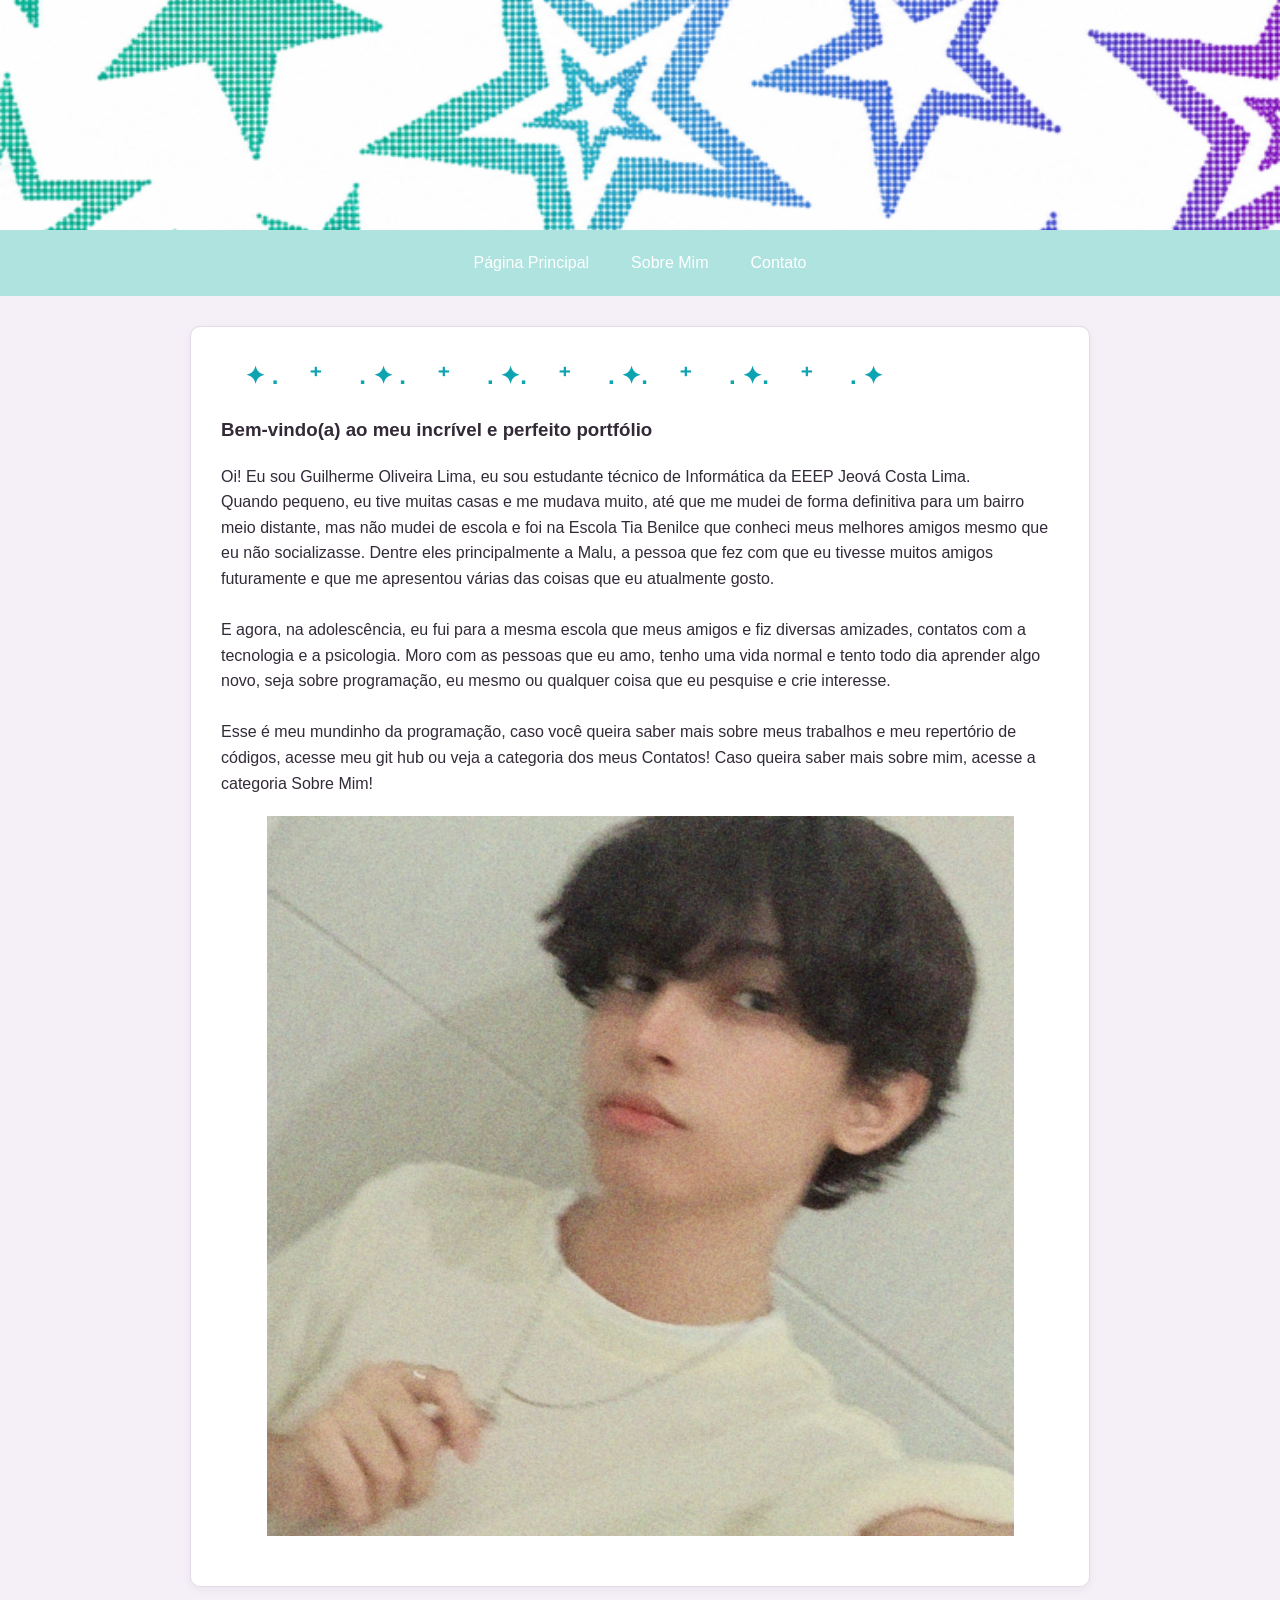
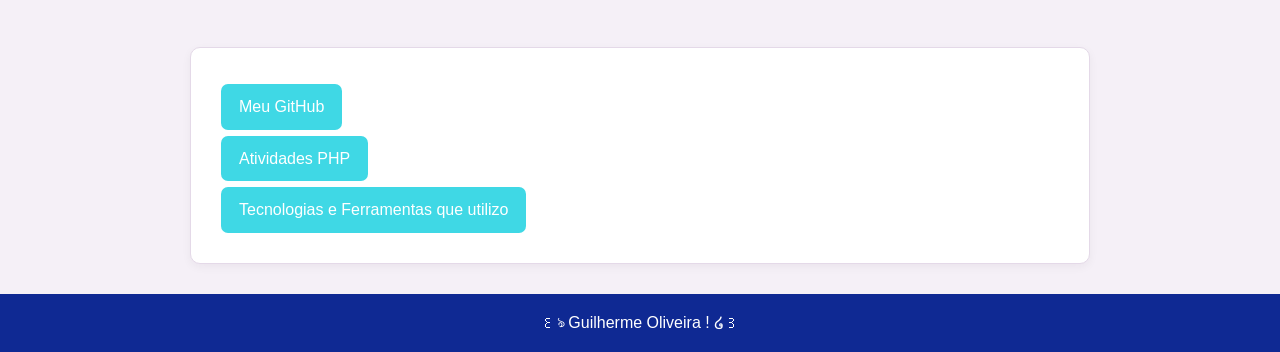
<file: index.html>
<!DOCTYPE html>
<html lang="pt-br">

<head>
    <meta charset="UTF-8">
    <meta name="viewport" content="width=device-width, initial-scale=1.0">
    <link rel="stylesheet" href="style.css">

    <title>Início</title>
</head>

<body>

    <header>
      <div class= "banner">
        <img src="imgs/banner.png" alt="Banner do site"></div>

    </header>

    <nav>
        <a href="index.html">Página Principal</a>
        <a href="sobre.html">Sobre Mim</a>
        <a href="contato.html">Contato</a>
    </nav>

    <main>

        <h2>　✦ . 　⁺ 　 . ✦ . 　⁺ 　 . ✦. 　⁺ 　 . ✦. 　⁺ 　 . ✦. 　⁺ 　 . ✦</h2>

        <h3>Bem-vindo(a) ao meu incrível e perfeito portfólio</h3>
      
        <p>
            Oi! Eu sou Guilherme Oliveira Lima, eu sou estudante técnico de Informática da EEEP Jeová Costa Lima. 
<br>
            Quando pequeno, eu tive muitas casas e me mudava muito, até que me mudei de forma definitiva para um bairro meio distante, mas não mudei de escola e foi na Escola Tia Benilce que conheci meus melhores amigos mesmo que eu não socializasse. Dentre eles principalmente a Malu, a pessoa que fez com que eu tivesse muitos amigos futuramente e que me apresentou várias das coisas que eu atualmente gosto. 
            <br><br>
            E agora, na adolescência, eu fui para a mesma escola que meus amigos e fiz diversas amizades, contatos com a tecnologia e a psicologia. Moro com as pessoas que eu amo, tenho uma vida normal e tento todo dia aprender algo novo, seja sobre programação, eu mesmo ou qualquer coisa que eu pesquise e crie interesse.
            <br><br>
         Esse é meu mundinho da programação, caso você queira saber mais sobre meus trabalhos e meu repertório de códigos, acesse meu git hub ou veja a categoria dos meus Contatos! Caso queira saber mais sobre mim, acesse a categoria Sobre Mim!      ㅤㅤ ㅤㅤㅤㅤㅤㅤ                       
                                                <br>
        </p>
        <img src="imgs/guilherme.jpg" alt="Guilherme Oliveira">
    </main>

    <main>
        <div class="gitios">
            <a class="botao" href="https://github.com/skyvress">Meu GitHub</a>
        </div>
              <div class="PHP">
        <a class="botao" href ="https://github.com/skyvress/QUEST-ES-DE-PHP-.git">Atividades PHP</a>
      </div>
      <div class="TecFerr">
        <a class="botao" href= "TecFerr.html"> Tecnologias e Ferramentas que utilizo</a>
      </div>
    </main>
    <footer>
        <p> ꒰ঌ Guilherme Oliveira ! ໒꒱ </p>
    </footer>

</body>

</html>
</file>
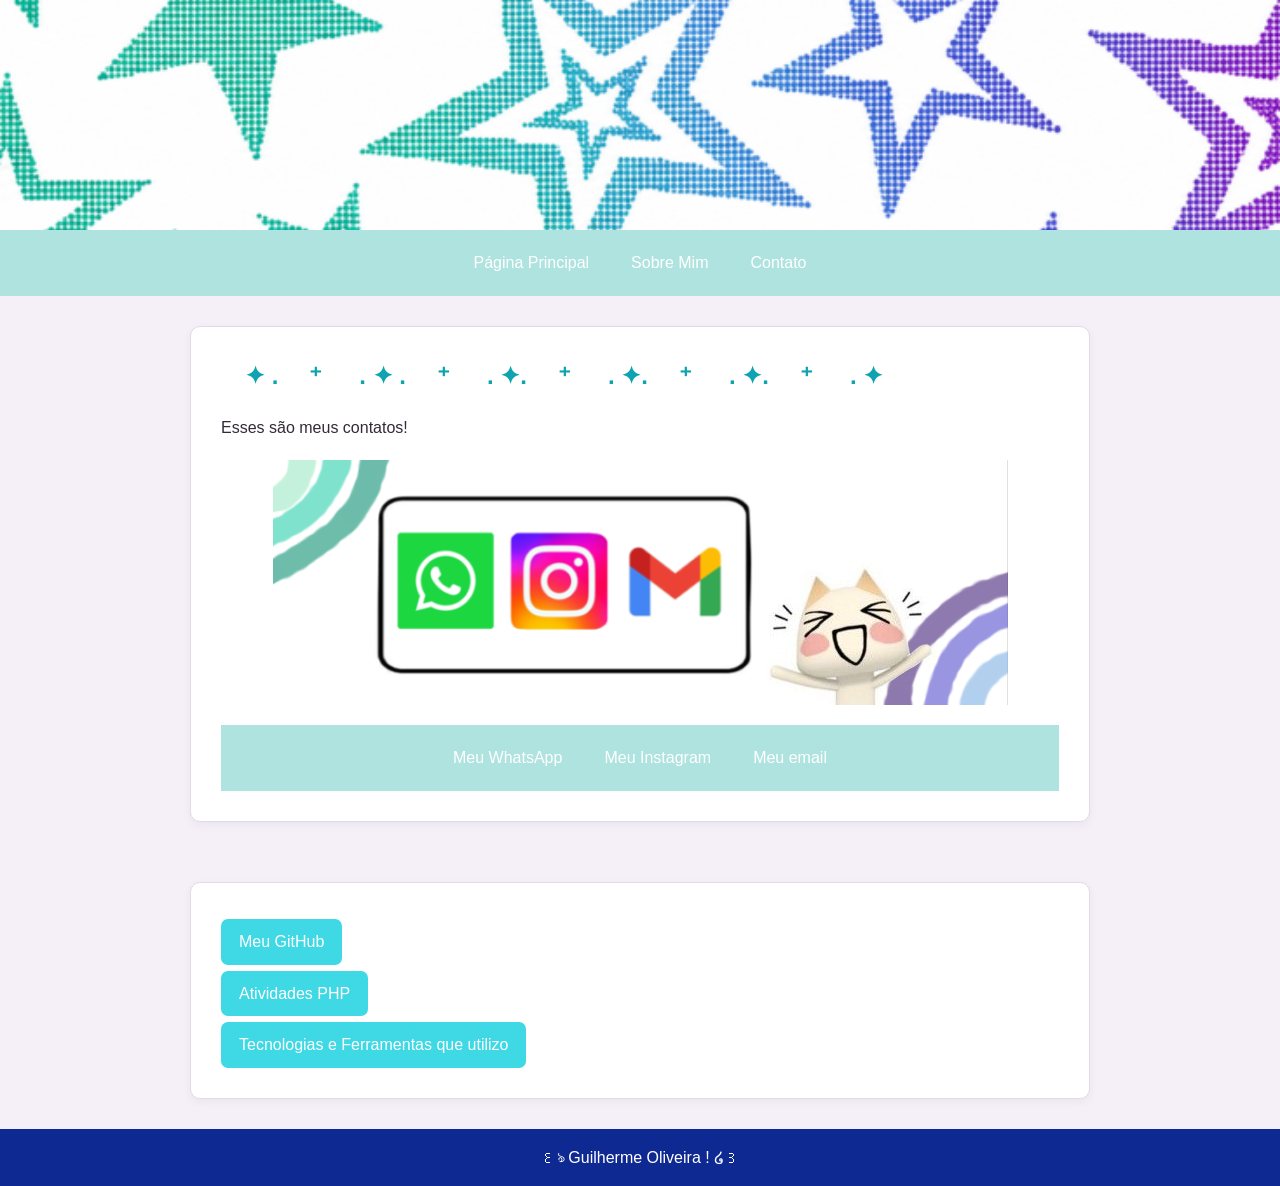
<file: contato.html>
<!DOCTYPE html>
<html lang="pt-br">

<head>
    <meta charset="UTF-8">
    <meta name="viewport" content="width=device-width, initial-scale=1.0">
    <link rel="stylesheet" href="style.css">
    <title> Contato!</title>

      
  </head>
  
<body>
  
   <header>
     
     <div class= "banner">
        <img src="imgs/banner.png" alt="Banner do site"></div>
     
  </header>
  
    <nav>
        <a href="index.html">Página Principal</a>
        <a href="sobre.html">Sobre Mim</a>
        <a href="contato.html">Contato</a>
    </nav>

    <main>

        <h2>　✦ . 　⁺ 　 . ✦ . 　⁺ 　 . ✦. 　⁺ 　 . ✦. 　⁺ 　 . ✦. 　⁺ 　 . ✦</h2>

        <p>
            Esses são meus contatos! 
        </p>
        <img src="imgs/contatos.png"alt= Imagem com cada uma das formas que você pode me contatar>
      <nav>
      <a href= "https://wa.me/qr/JDCE7P4X6FGBD1"> Meu WhatsApp </a>
      <a href= "https://www.instagram.com/gui__.l?stkn=MWF1OHZ1bHhuZXI2eA==">Meu Instagram</a>
      <a href= "@guilherme.lima262@aluno.ce.gov.br"> Meu email </a>
      </nav>
      
    </main>
    
    <main>
        <div class="gitios">
            <a class="botao" href="https://github.com/skyvress">Meu GitHub</a>
        </div>
              <div class="PHP">
        <a class="botao" href ="https://github.com/skyvress/LISTA-PHP-.git">Atividades PHP</a>
      </div>
      <div class="TecFerr">
        <a class="botao" href= "TecFerr.html"> Tecnologias e Ferramentas que utilizo</a>
      </div>
    </main>
    <footer>
        <p> ꒰ঌ Guilherme Oliveira ! ໒꒱ </p>
    </footer>

</body>

</html>
</file>
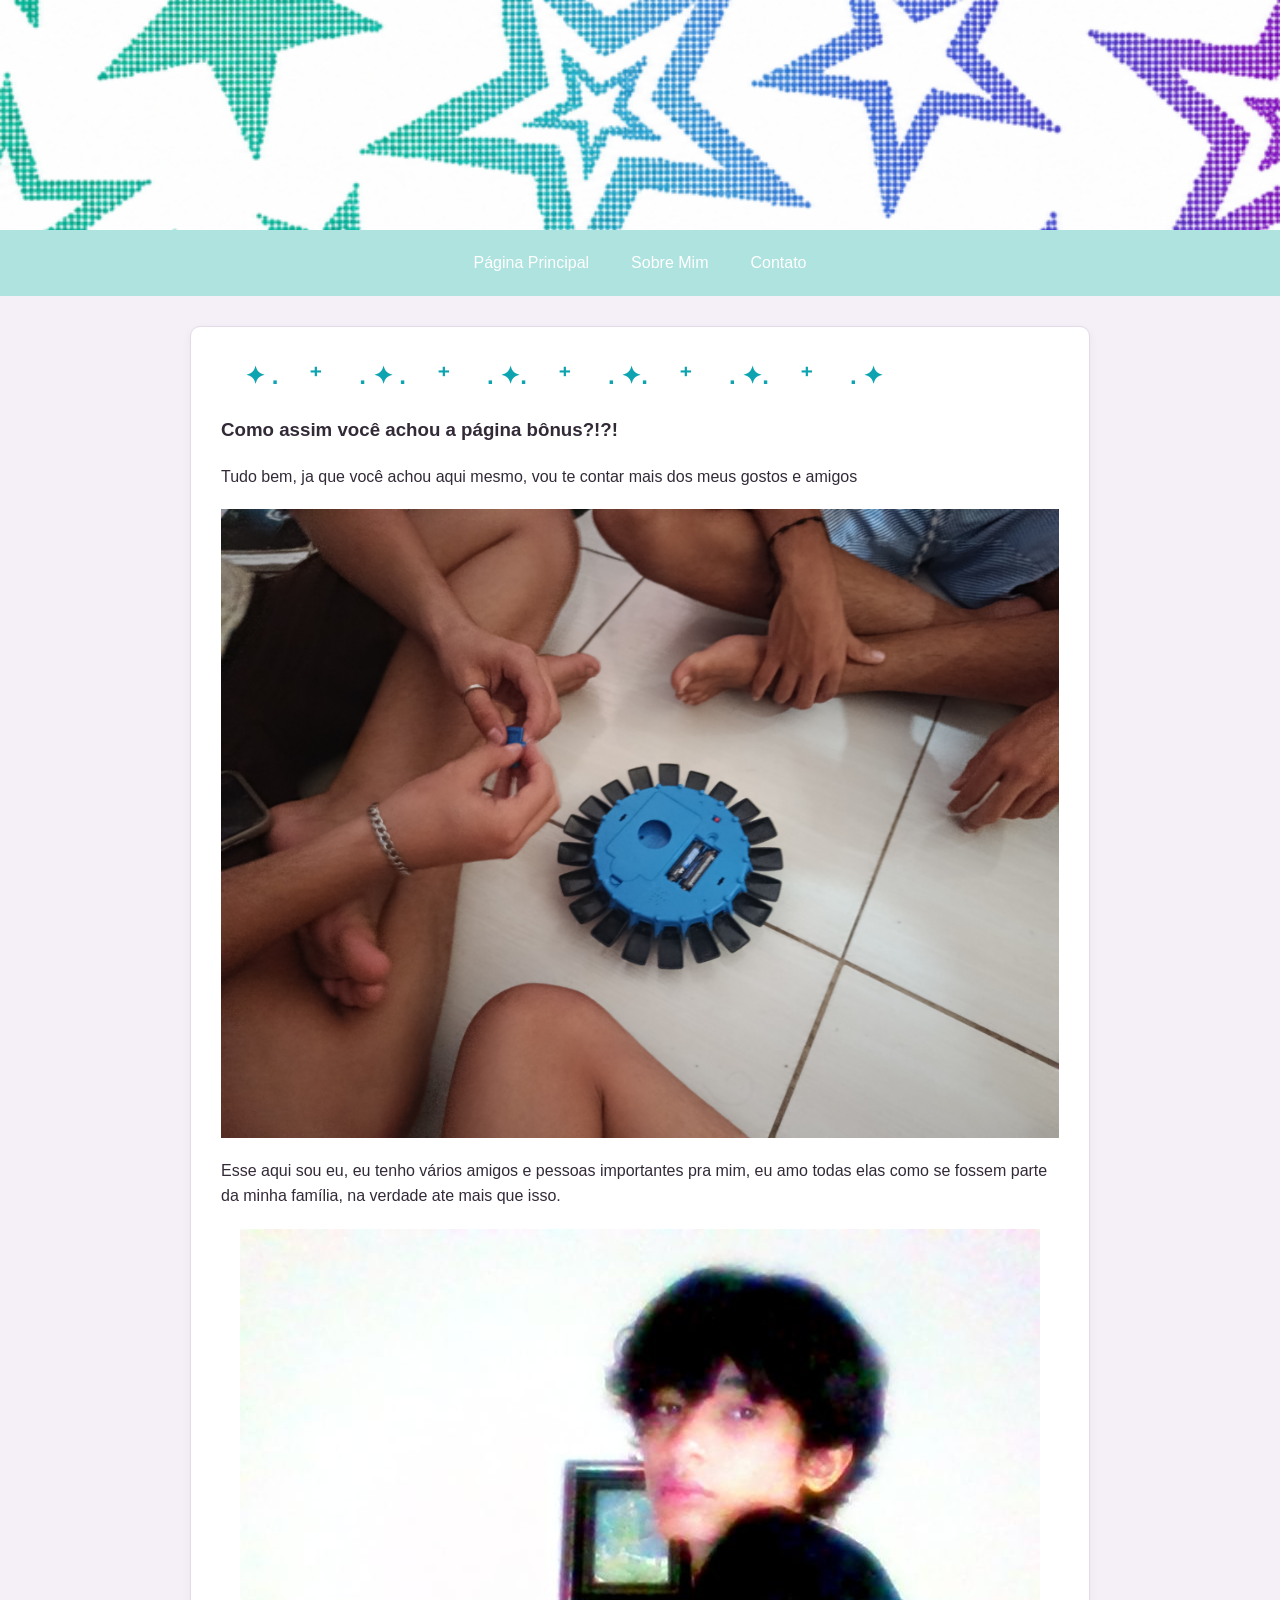
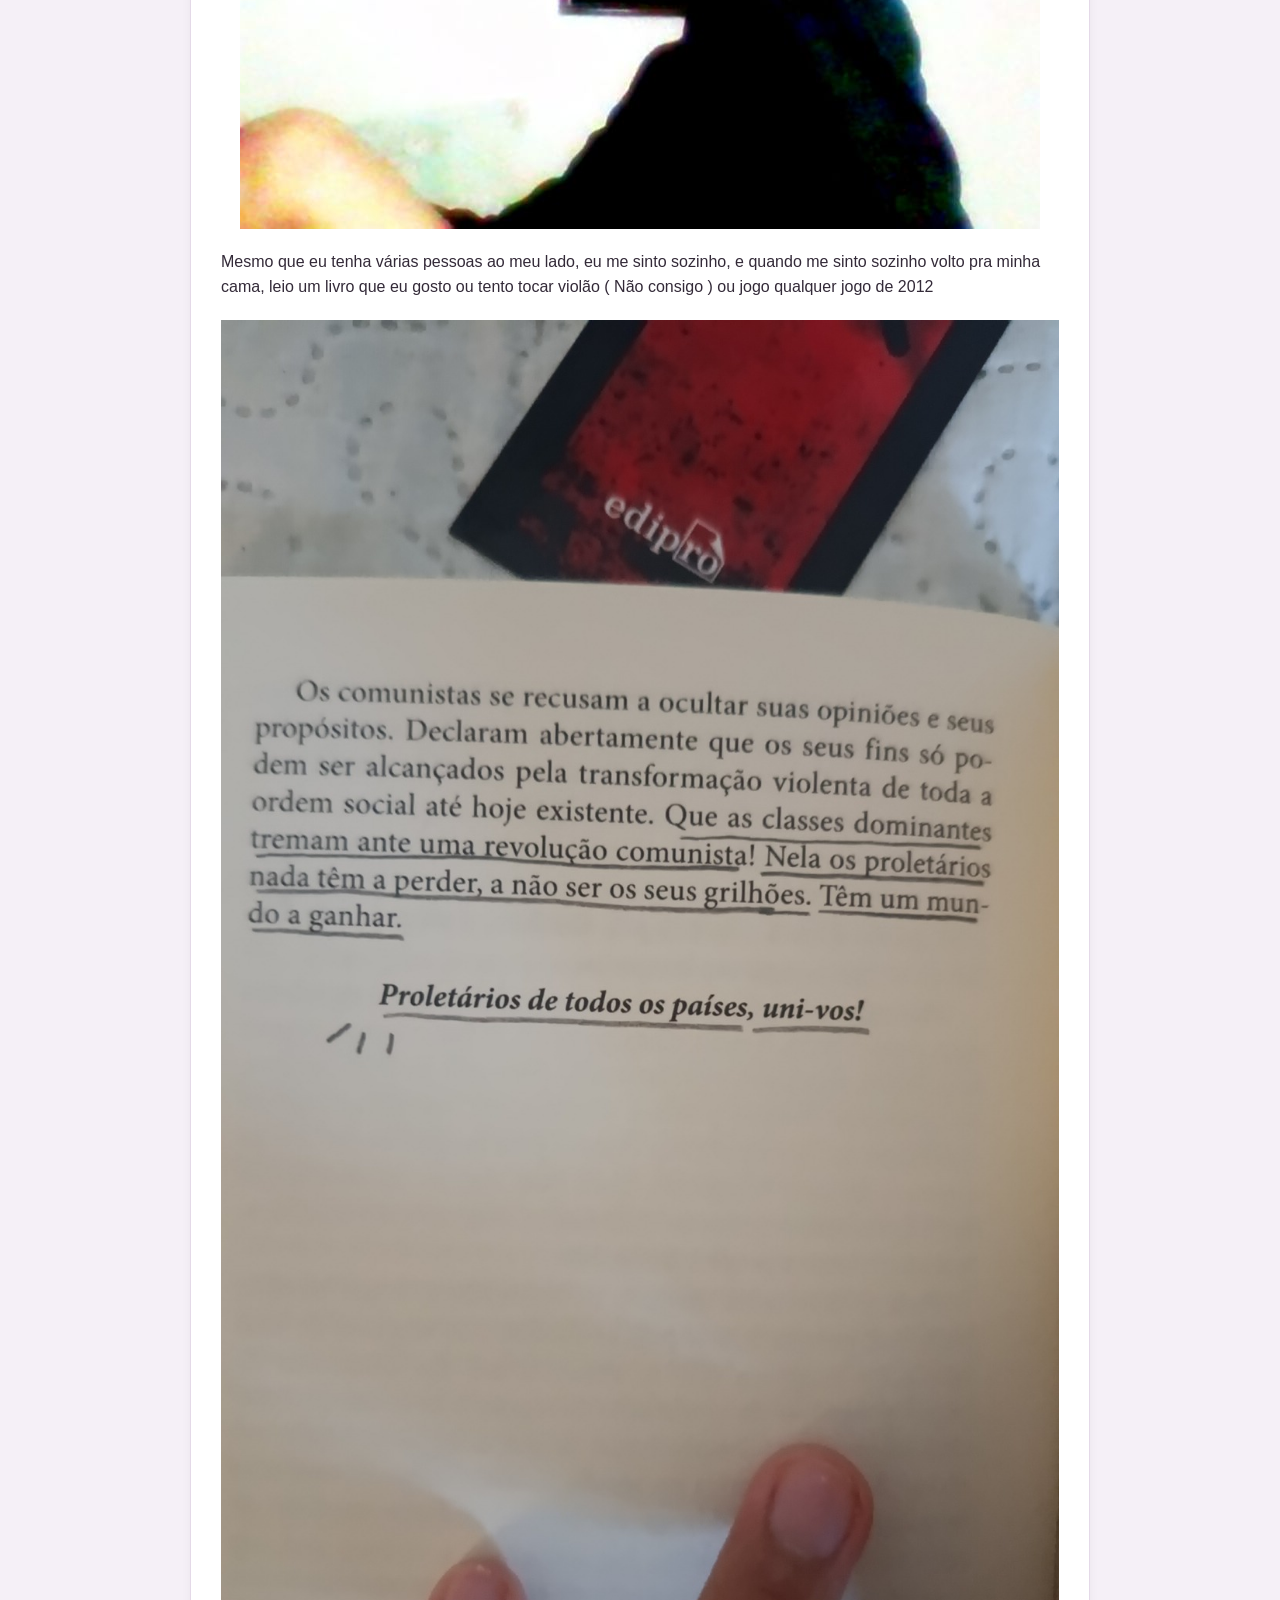
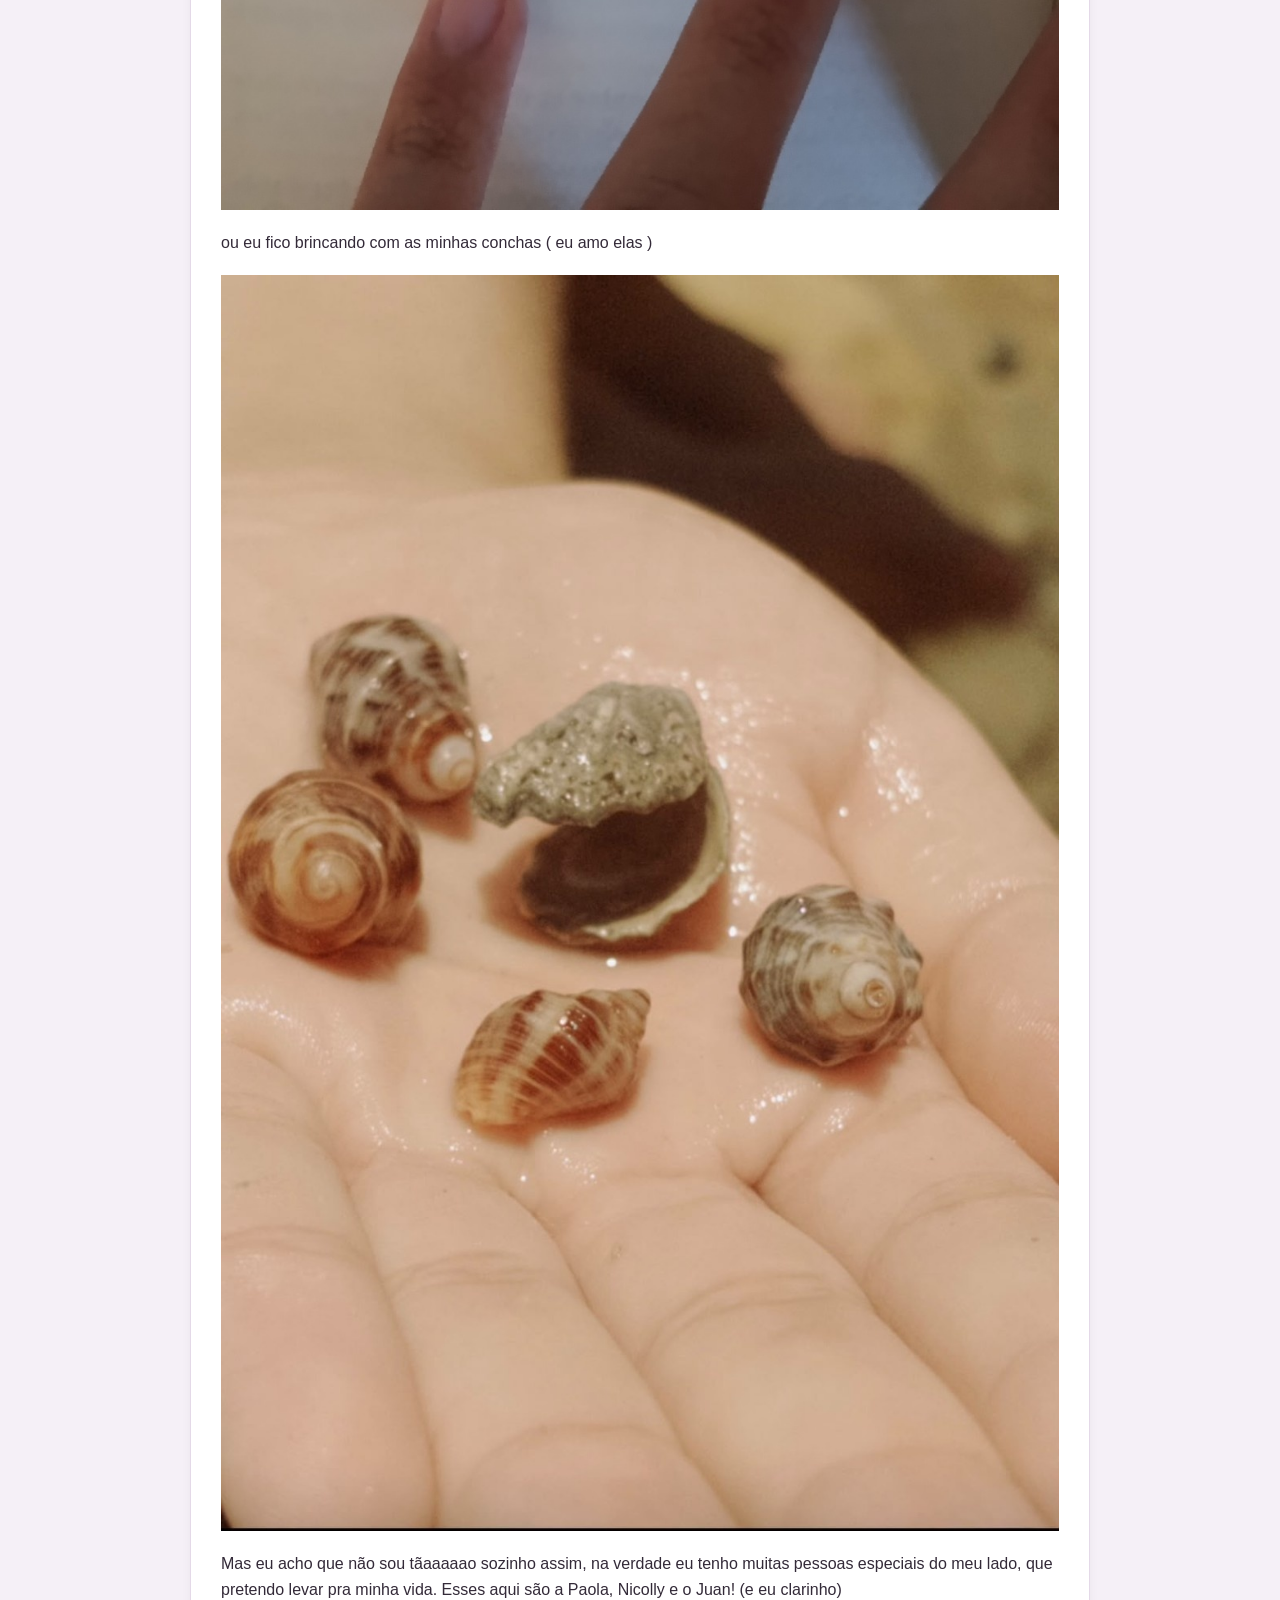
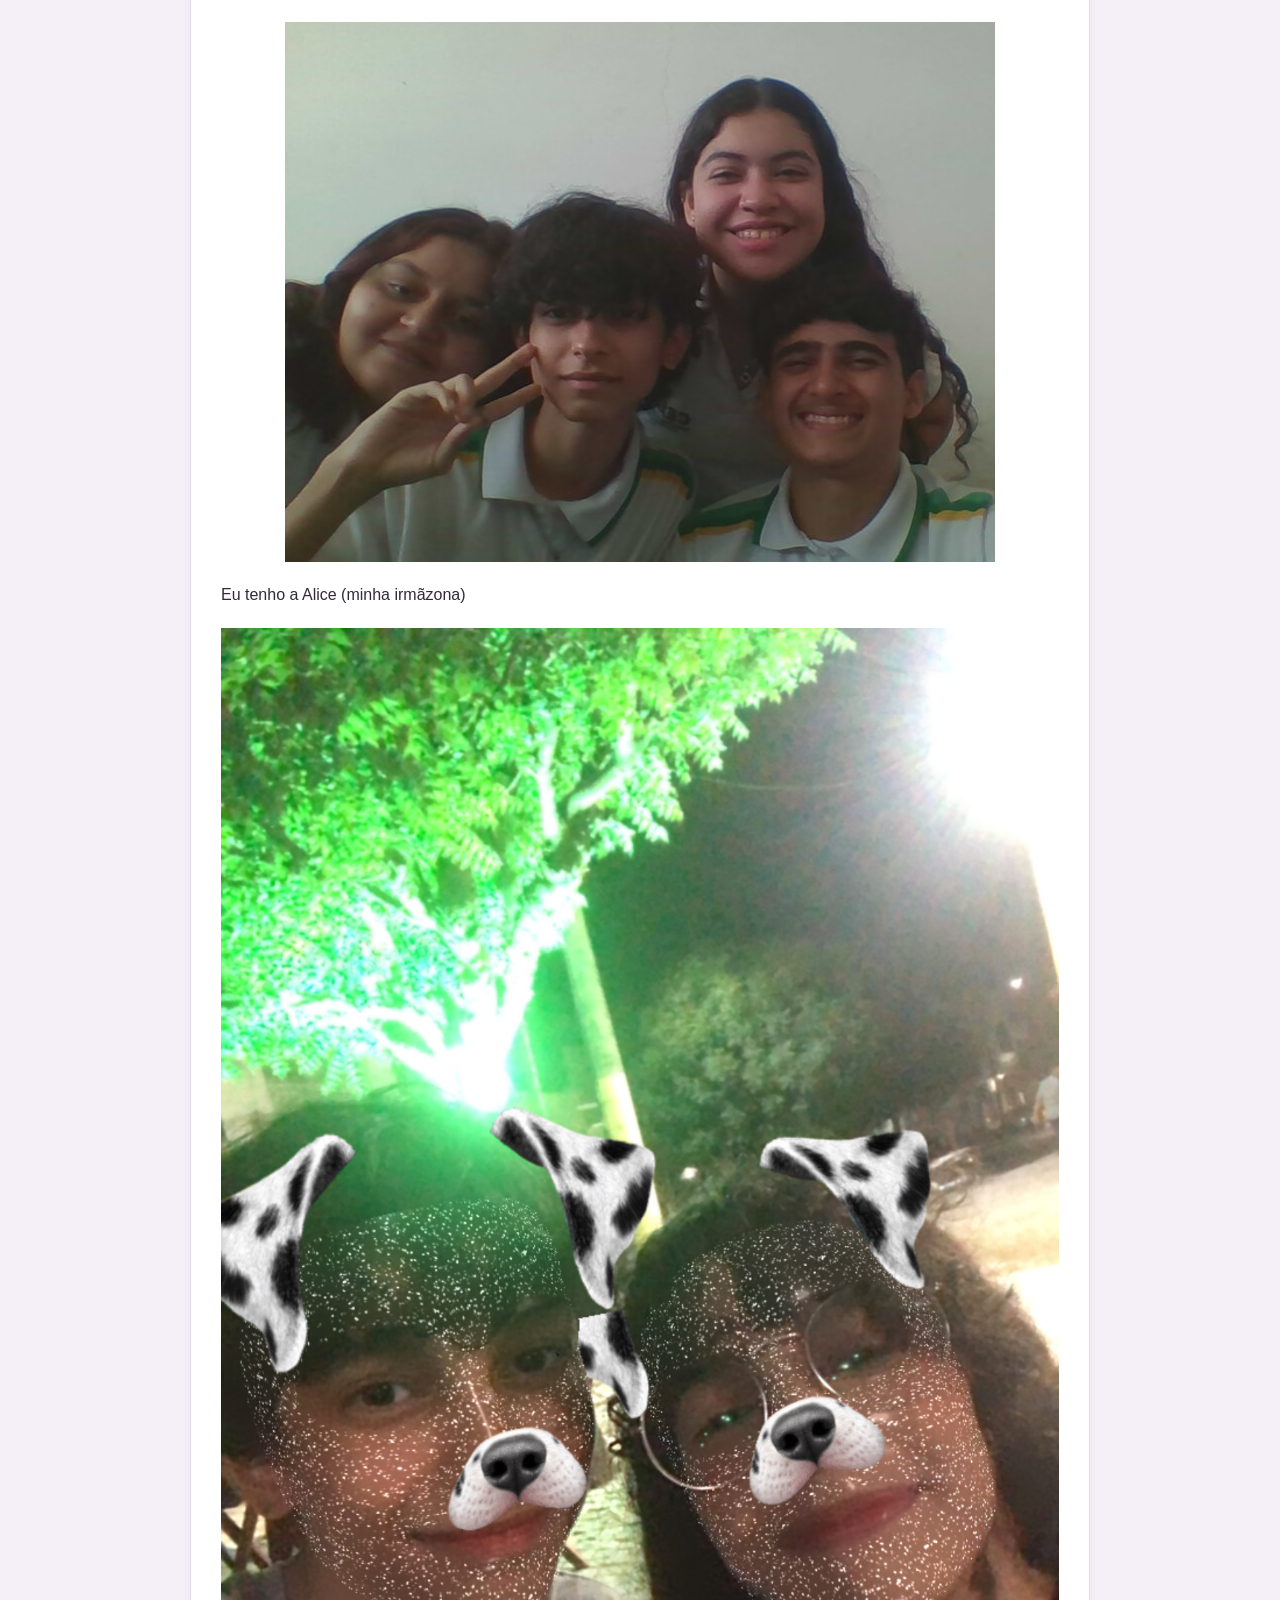
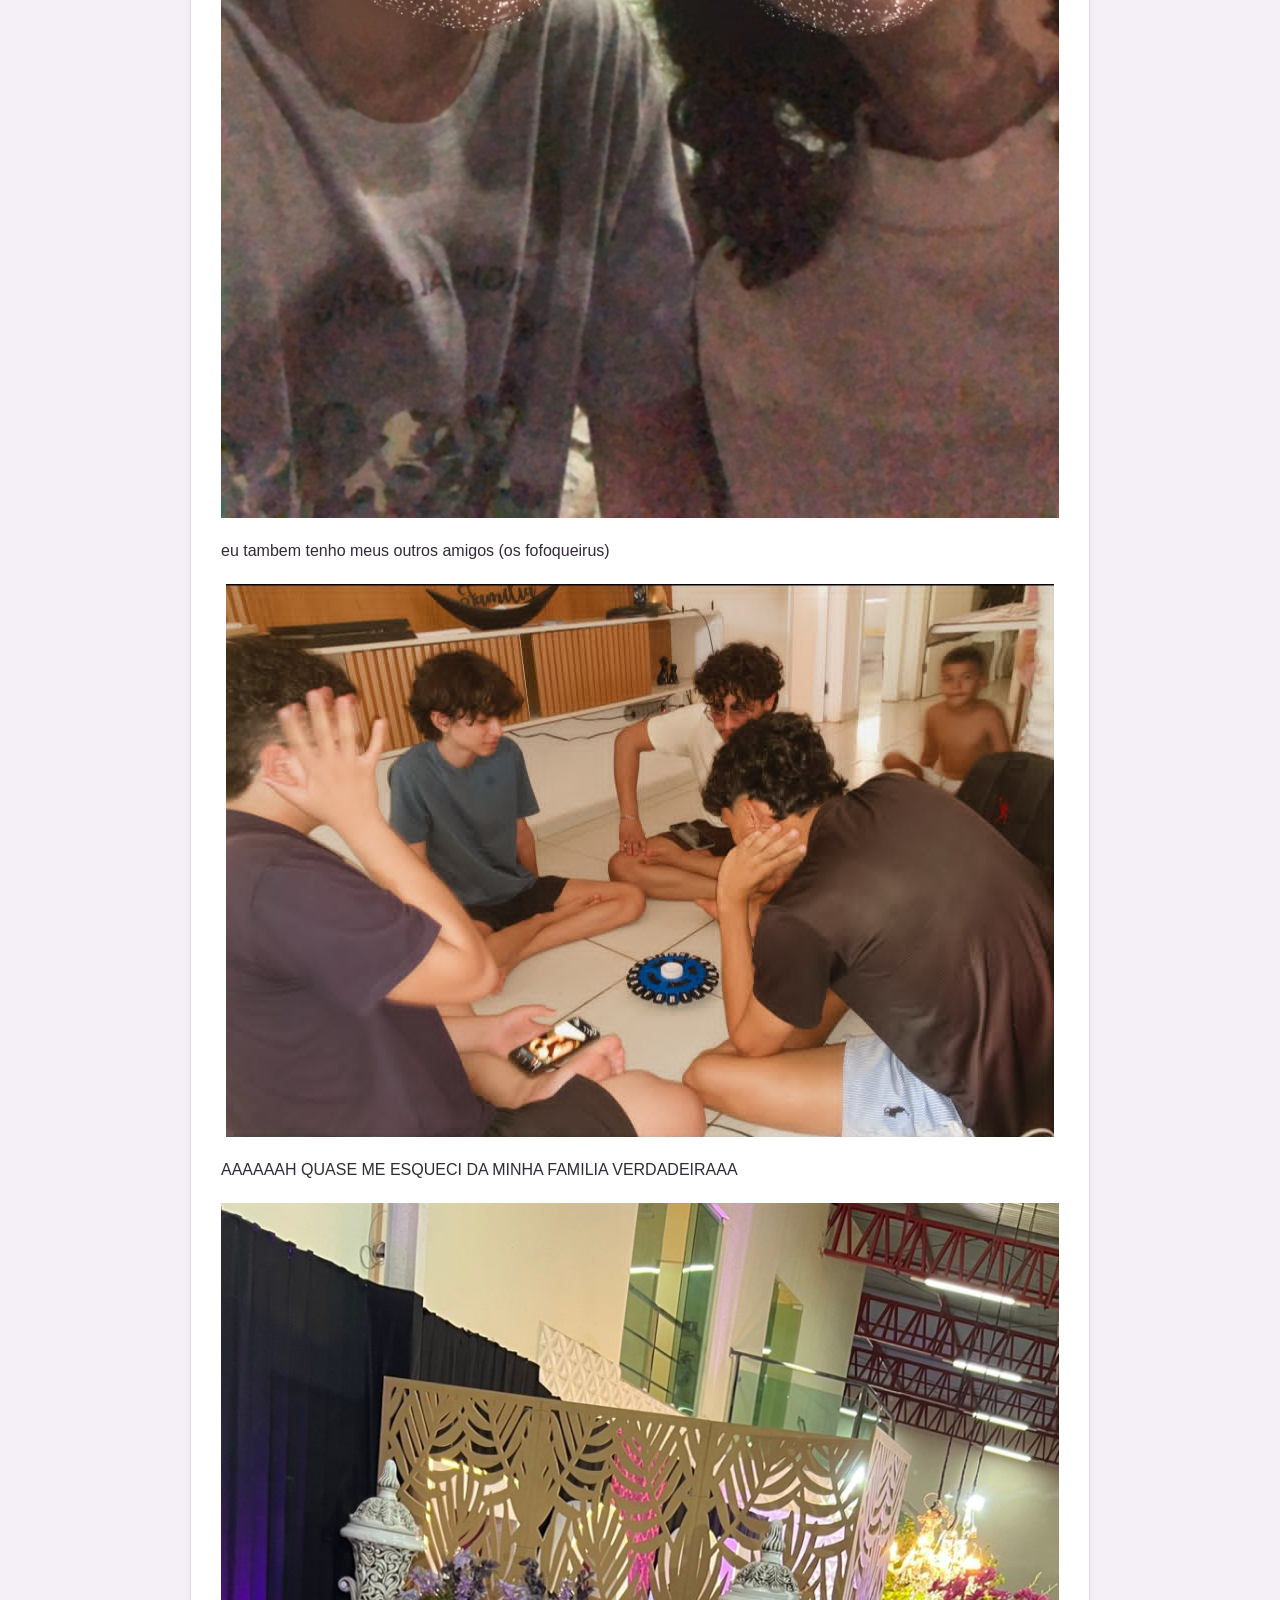
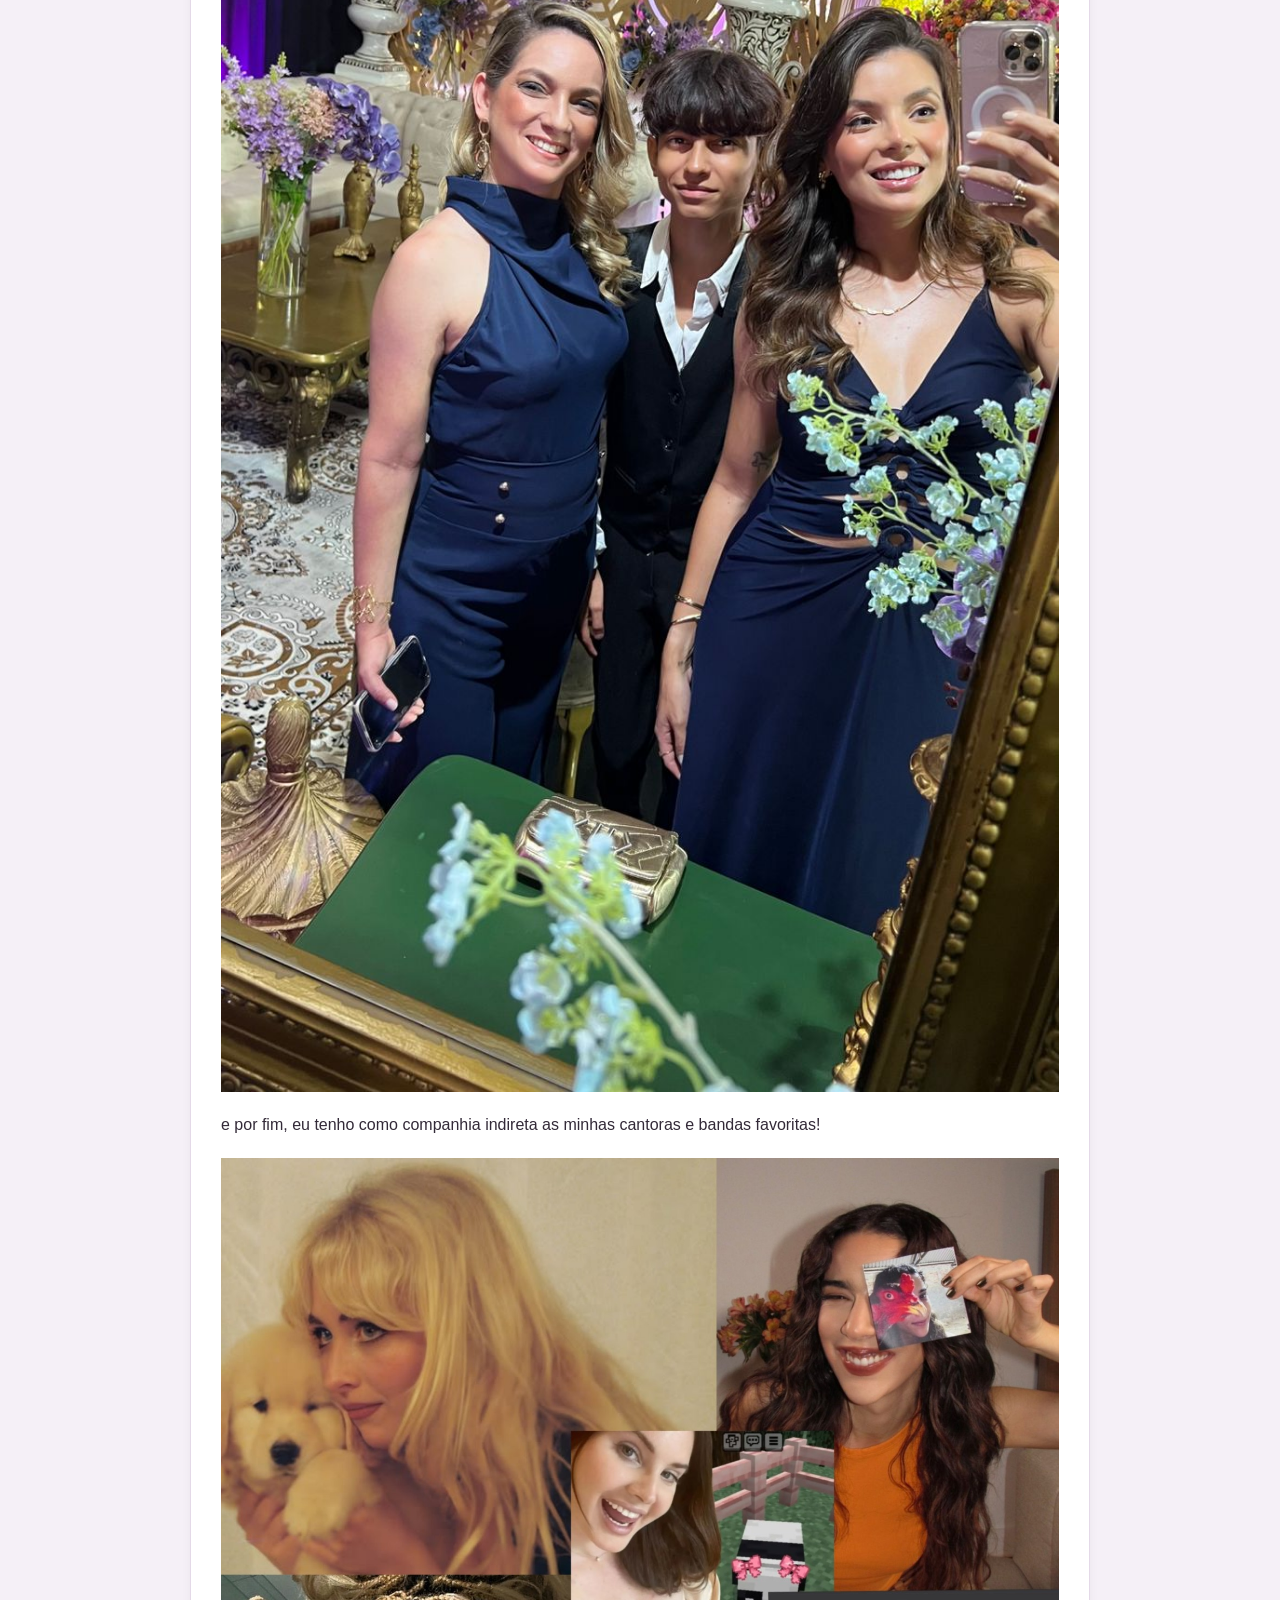
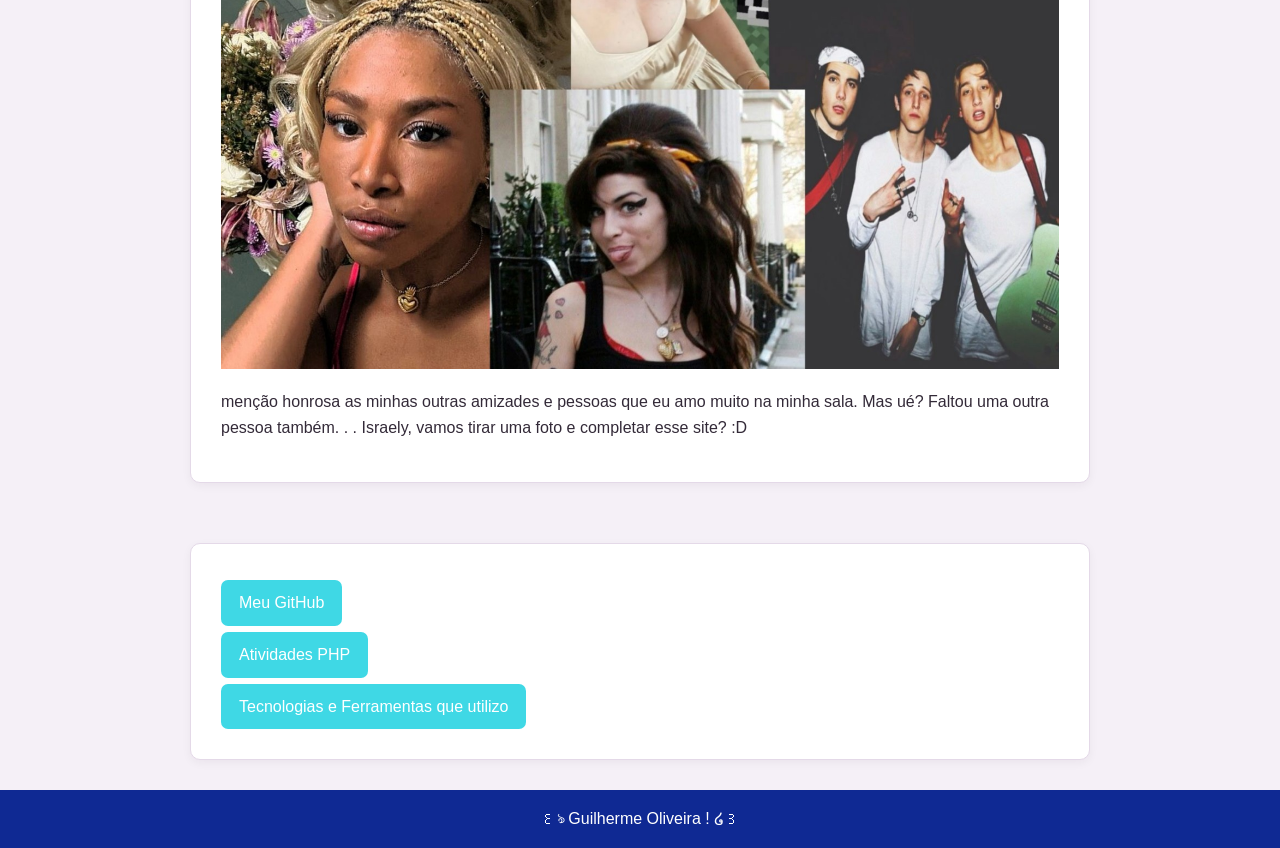
<file: gostos.html>
<!DOCTYPE html>
<html lang="pt-br">

<head>
    <meta charset="UTF-8">
    <meta name="viewport" content="width=device-width, initial-scale=1.0">
    <link rel="stylesheet" href="style.css">

    <title>Página bônus?!?!</title>
</head>

  <body>
    
    <header>
  <div class= "banner">
  <img src="imgs/banner.png" alt="Banner do site"></div>

    </header> 
    <nav>
        <a href="index.html">Página Principal</a>
        <a href="sobre.html">Sobre Mim</a>
        <a href="contato.html">Contato</a>
    </nav>
<main>
  <h2>　✦ . 　⁺ 　 . ✦ . 　⁺ 　 . ✦. 　⁺ 　 . ✦. 　⁺ 　 . ✦. 　⁺ 　 . ✦</h2>
<h3> Como assim você achou a página bônus?!?!</h3>
    <p> Tudo bem, ja que você achou aqui mesmo, vou te contar mais dos meus gostos e amigos </p>
<img src="imgs/fr1.jpg" alt="jogando jogos com amigos"
  <p>
Esse aqui sou eu, eu tenho vários amigos e pessoas importantes pra mim, eu amo todas elas como se fossem parte da minha família, na verdade ate mais que isso. 
<img src="imgs/oi23.jpg" alt="Guilherme, criador do site, em uma foto tirada às exatas 3:33 da madrugada ">

Mesmo que eu tenha várias pessoas ao meu lado, eu me sinto sozinho, e quando me sinto sozinho volto pra minha cama, leio um livro que eu gosto ou tento tocar violão ( Não consigo )
ou jogo qualquer jogo de 2012
<img src="imgs/marx.jpeg" alt="Página que eu lia do Manifesto do Partido Comunista , Karl Marx e Friederich Engels. Eu gosto dessa parte, me faz refletir">

ou eu fico brincando com as minhas conchas ( eu amo elas ) 
<img src="imgs/conchas.jpeg" alt="conchas que um amigo me deu quando foi a praia">
    
Mas eu acho que não sou tãaaaaao sozinho assim, na verdade eu tenho muitas pessoas especiais do meu lado, que pretendo levar pra minha vida. Esses aqui são a Paola, Nicolly e o Juan! (e eu clarinho)
<img src="imgs/slender.jpg" alt="Foto com meus amigos tirada pelo meu notebook enquanto faziamos um trabalho bombastico ">
    
Eu tenho a Alice (minha irmãzona)
<img src="imgs/hermanos.jpg" alt="Foto minha e da alice no meu aniversário">
    
eu tambem tenho meus outros amigos (os fofoqueirus)
<img src="imgs/osfofoqueirus.jpg" alt="Eu e meus amigos tumblrs jogando o mesmo jogo da primeira imagem">
    
AAAAAAH QUASE ME ESQUECI DA MINHA FAMILIA VERDADEIRAAA
<img src="imgs/maes.jpg" alt="Foto com minha mãe e minha tia na minha formatura">
    
e por fim, eu tenho como companhia indireta as minhas cantoras e bandas favoritas! 
<img src="imgs/besties.jpeg" alt= "Colagem com sabrina carpenter, lana del rey, ebony, amy whinehouse, chase atlantics e marina sena">
    
menção honrosa as minhas outras amizades e pessoas que eu amo muito na minha sala. Mas ué? Faltou uma outra pessoa também. . . Israely, vamos tirar uma foto e completar esse site? :D
  </p>
</main>
  
  </body>

    <main>
        <div class="gitios">
            <a class="botao" href="https://github.com/skyvress">Meu GitHub</a>
        </div>
              <div class="PHP">
        <a class="botao" href ="https://github.com/skyvress/QUEST-ES-DE-PHP-.git">Atividades PHP</a>
      </div>
      <div class="TecFerr">
        <a class="botao" href= "TecFerr.html"> Tecnologias e Ferramentas que utilizo</a>
      </div>
    </main>
    <footer>
        <p> ꒰ঌ Guilherme Oliveira ! ໒꒱ </p>
    </footer>

</body>

</html>
</file>
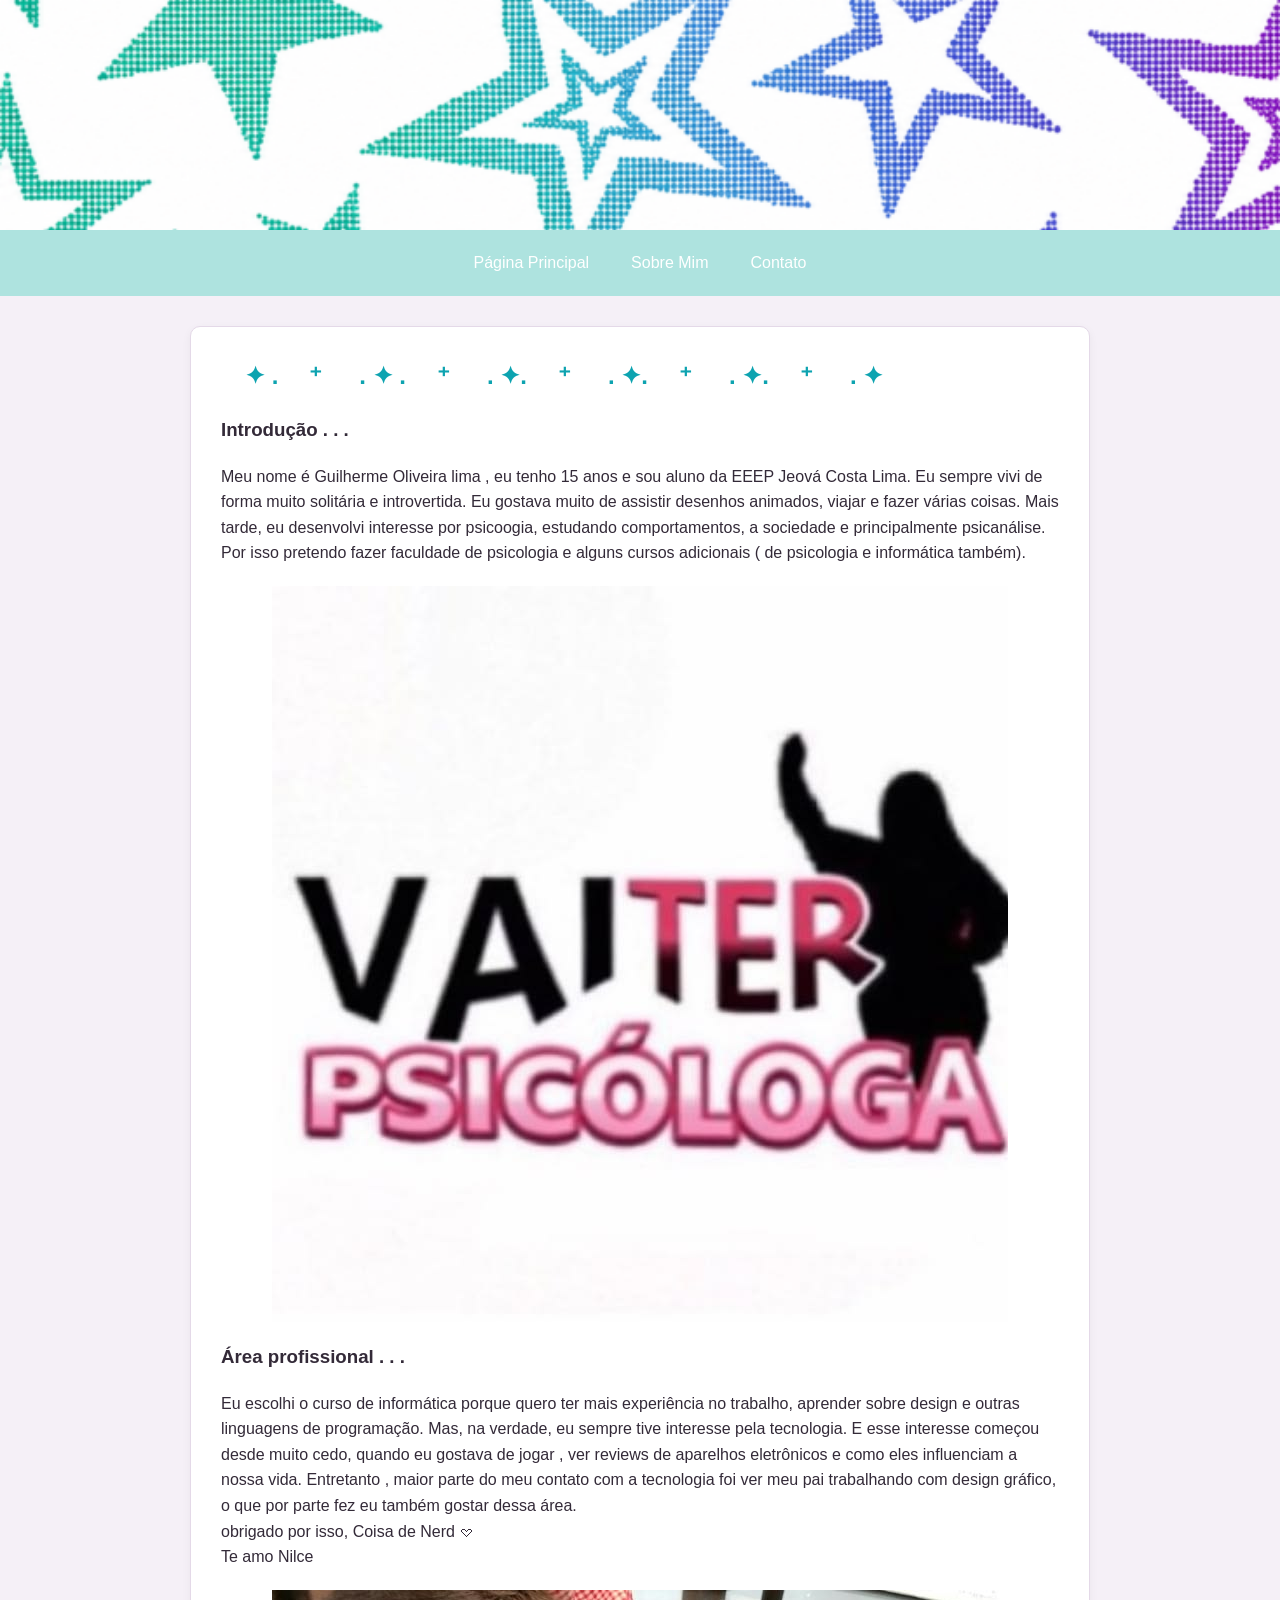
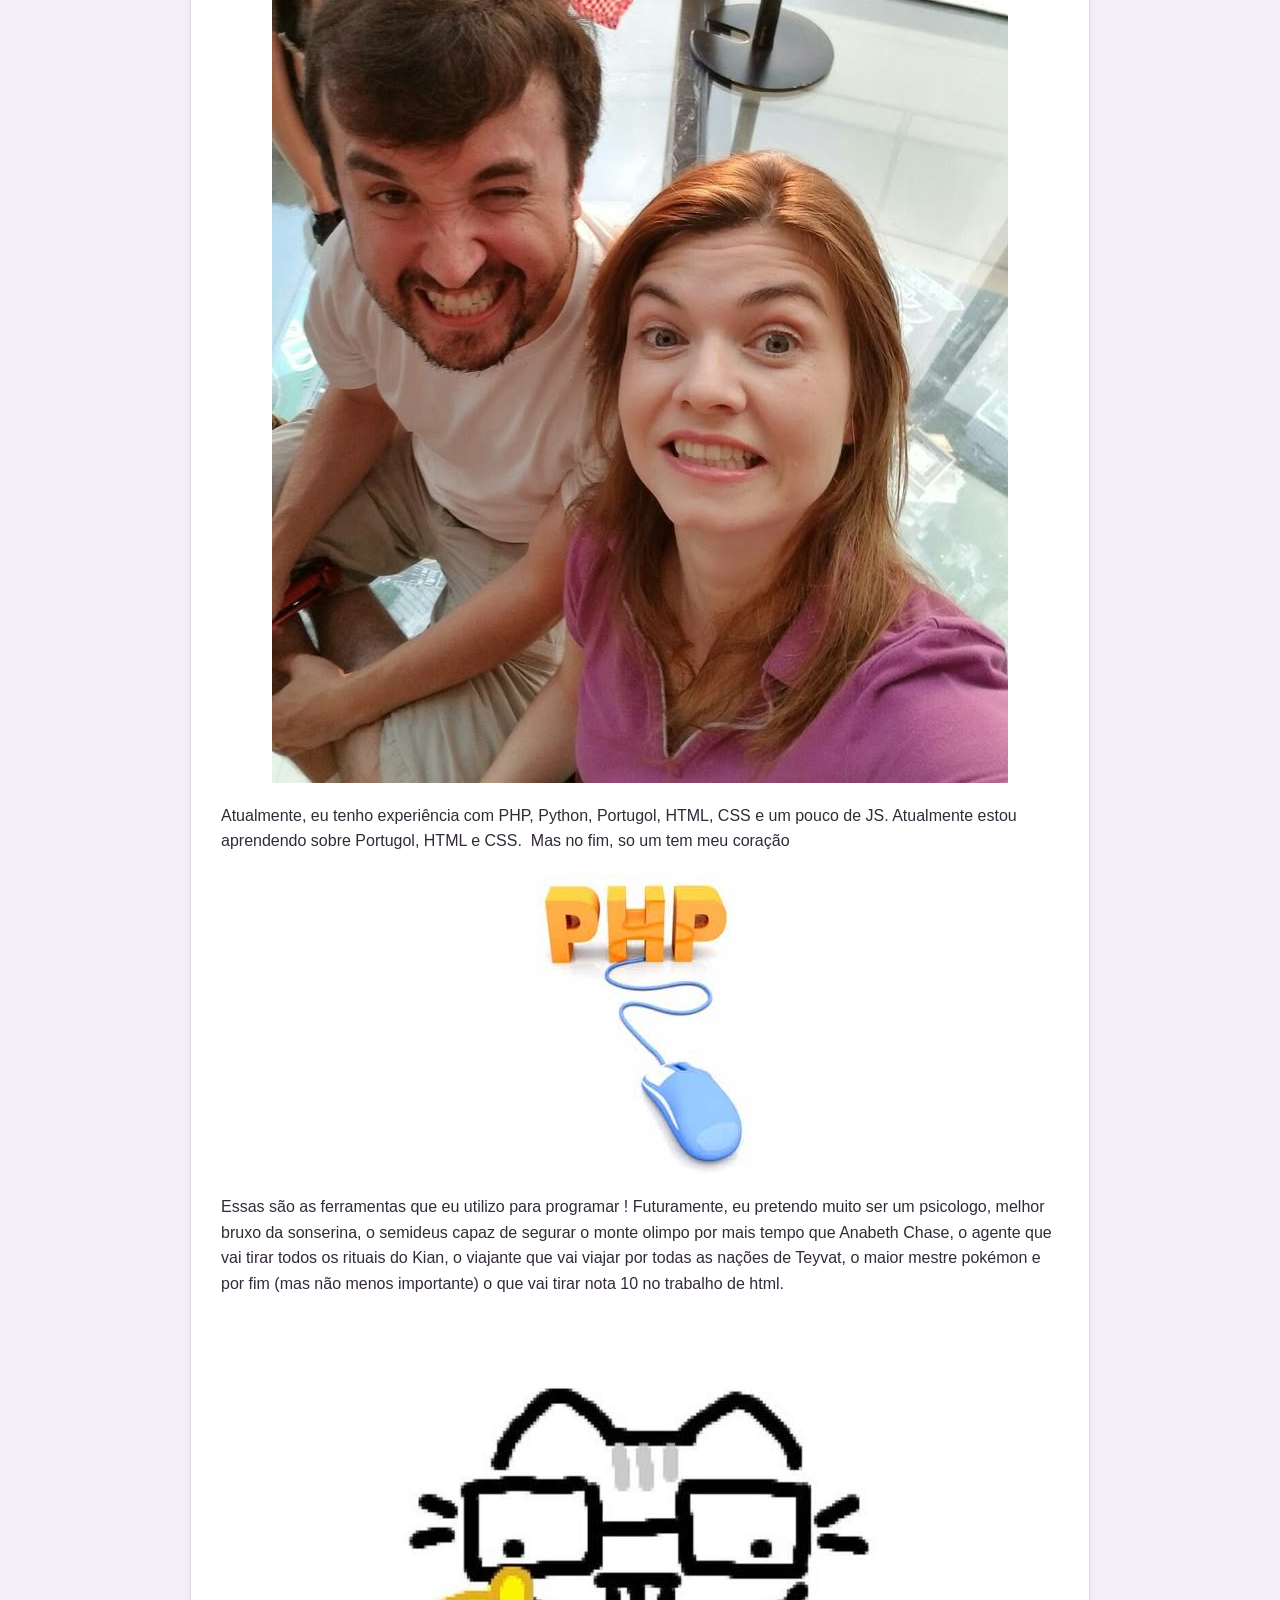
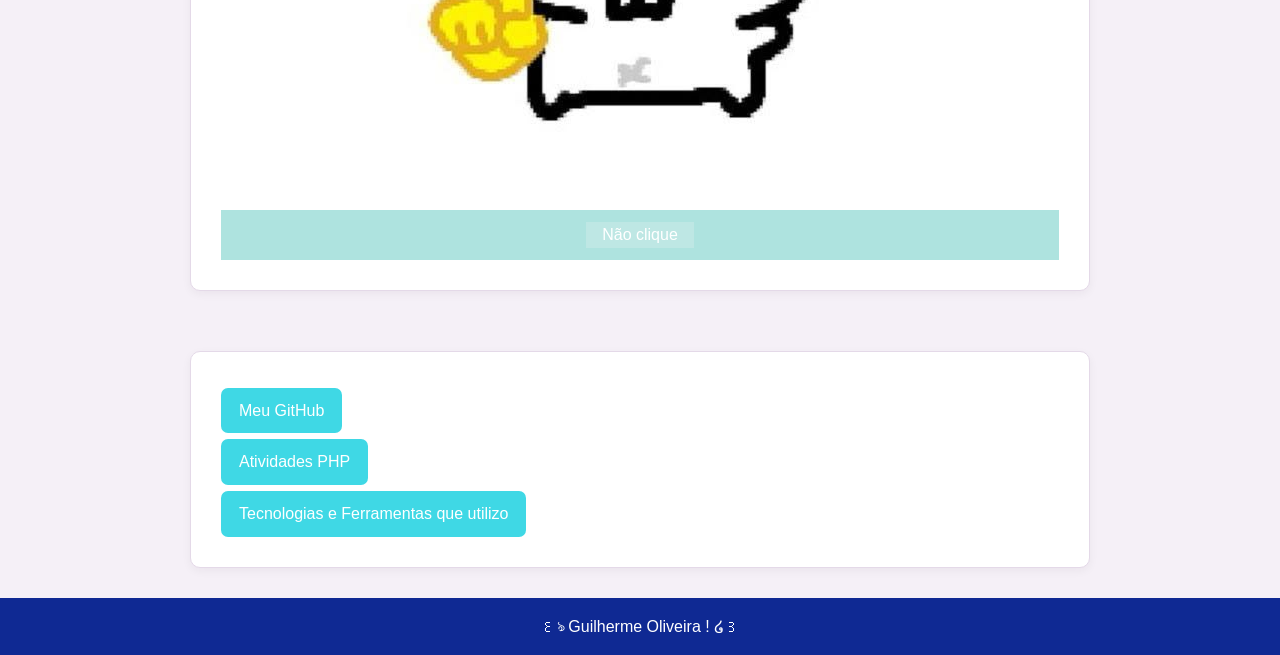
<file: sobre.html>
<!DOCTYPE html>
<html lang="pt-br">

<head>
    <meta charset="UTF-8">
    <meta name="viewport" content="width=device-width, initial-scale=1.0">
    <link rel="stylesheet" href="style.css">
    <title> Sobre mim!</title>

      
</head>

<body>
  
<header>
  <div class= "banner">
  <img src="imgs/banner.png" alt="Banner do site"></div>

</header>

  <nav>
        <a href ="index.html">Página Principal</a>
        <a href="sobre.html">Sobre Mim</a>
        <a href="contato.html">Contato</a>
    
  </nav>
<main>
<h2>　✦ . 　⁺ 　 . ✦ . 　⁺ 　 . ✦. 　⁺ 　 . ✦. 　⁺ 　 . ✦. 　⁺ 　 . ✦</h2>
  
<h3> Introdução . . . </h3>
  
<p> Meu nome é Guilherme Oliveira lima , eu tenho 15 anos e sou aluno da EEEP Jeová Costa Lima. Eu sempre vivi de forma muito solitária e introvertida. Eu gostava muito de assistir desenhos animados, viajar e fazer várias coisas. Mais tarde, eu desenvolvi interesse por psicoogia, estudando comportamentos, a sociedade e principalmente psicanálise. Por isso pretendo fazer faculdade de psicologia e alguns cursos adicionais ( de psicologia e informática também).
</p>
  <img src="imgs/psicoloca.jpg" alt="Meme: vai ter psicologa!">

  <h3> Área profissional . . .</h3>
  <p> 
            Eu escolhi o curso de informática porque quero ter mais experiência no trabalho, aprender sobre design e outras linguagens de programação. Mas, na verdade, eu sempre tive interesse pela tecnologia. E esse interesse começou desde muito cedo, quando eu gostava de jogar , ver reviews de aparelhos eletrônicos e como eles influenciam a nossa vida. Entretanto , maior parte do meu contato com a tecnologia foi ver meu pai trabalhando com design gráfico, o que por parte fez eu também gostar dessa área.ㅤㅤㅤㅤㅤㅤㅤㅤㅤㅤ
      <br> obrigado por isso, Coisa de Nerd 𖹭 <br> Te amo Nilceㅤㅤㅤㅤㅤㅤㅤㅤ
    <img src="imgs/cdn.jpg" alt= "Leon e Nilce, criadores de conteúdo do canal Coisa de Nerd e etc.">

    Atualmente, eu tenho experiência com PHP, Python, Portugol, HTML, CSS e um pouco de JS. Atualmente estou aprendendo sobre Portugol, HTML e CSS. ㅤㅤㅤㅤㅤㅤㅤㅤㅤㅤㅤㅤㅤㅤㅤㅤㅤㅤㅤㅤㅤㅤㅤㅤㅤㅤㅤㅤㅤㅤ
    ㅤㅤㅤㅤㅤMas no fim, so um tem meu coração 
    
    <img src= "imgs/PHP.jpg" alt= "Ícone da linguagem php">

   Essas são as ferramentas que eu utilizo para programar ! 

  
    Futuramente, eu pretendo muito ser um psicologo, melhor bruxo da sonserina, o semideus capaz de segurar o monte olimpo por mais tempo que Anabeth Chase, o agente que vai tirar todos os rituais do Kian, o viajante que vai viajar por todas as nações de Teyvat, o maior mestre pokémon e por fim (mas não menos importante) o que vai tirar nota 10 no trabalho de html.
<img src="imgs/Gatonerd.jpg" alt= "Gato Nerd fofo com óculos"
  </p>
<nav>
  <section>  
  <a href= "gostos.html"> Não clique</a>
  </section>
</nav>
 
</main>

    <main>
        <div class="gitios">
            <a class="botao" href="https://github.com/skyvress">Meu GitHub</a>
        </div>
              <div class="PHP">
        <a class="botao" href ="https://github.com/skyvress/QUEST-ES-DE-PHP-.git">Atividades PHP</a>
      </div>
      <div class="TecFerr">
        <a class="botao" href= "TecFerr.html"> Tecnologias e Ferramentas que utilizo</a>
      </div>
    </main>
    <footer>
        <p> ꒰ঌ Guilherme Oliveira ! ໒꒱ </p>
    </footer>

</body>
</html>
</file>
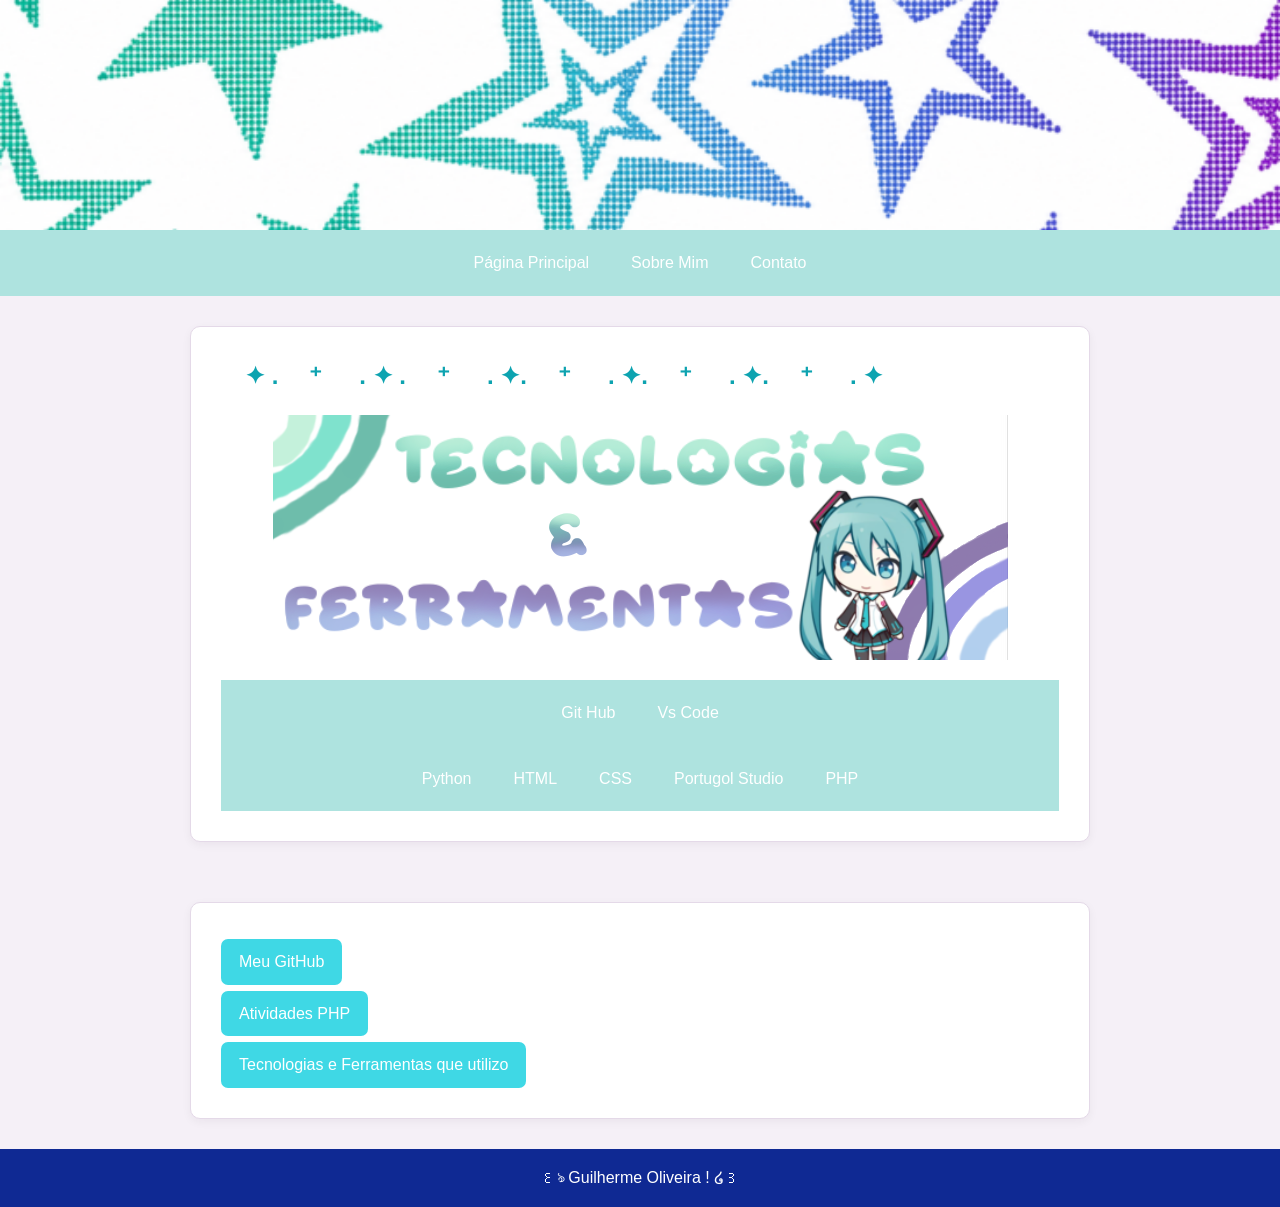
<file: TecFerr.html>
<!DOCTYPE html>
<html lang="pt-br">

<head>
    <meta charset="UTF-8">
    <meta name="viewport" content="width=device-width, initial-scale=1.0">
    <link rel="stylesheet" href="style.css">

    <title>Ferramentas e Tecnologias!</title>
</head>

<body>

    <header>
      <div class= "banner">
        <img src="imgs/banner.png" alt="Banner do site"></div>

    </header>
      <nav>
        <a href="index.html">Página Principal</a>
        <a href="sobre.html">Sobre Mim</a>
        <a href="contato.html">Contato</a>
      </nav>

  <main>
<h2>　✦ . 　⁺ 　 . ✦ . 　⁺ 　 . ✦. 　⁺ 　 . ✦. 　⁺ 　 . ✦. 　⁺ 　 . ✦</h2>
<img src= "imgs/tecferr.png" alt="Título das ferramentas e tecnologias">
    <nav>
      <a href= "https://github.com">Git Hub</a>
<a href= "https://vscode.com">Vs Code</a>
    </nav>
      
    <nav>
<a href= "https://www.python.org"> Python</a>
<a href="https://mozilla.org">HTML</a>
<a href="https://mozilla.org">CSS</a>
<a href="https://github.io">Portugol Studio</a>
<a href="https://php.net">PHP</a>

    </nav>
  </main>

    <main>
        <div class="gitios">
            <a class="botao" href="https://github.com/skyvress">Meu GitHub</a>
        </div>
              <div class="PHP">
        <a class="botao" href ="https://github.com/skyvress/QUEST-ES-DE-PHP-.git">Atividades PHP</a>
      </div>
      <div class="TecFerr">
        <a class="botao" href= "TecFerr.html"> Tecnologias e Ferramentas que utilizo</a>
      </div>
    </main>
    <footer>
        <p> ꒰ঌ Guilherme Oliveira ! ໒꒱ </p>
    </footer>

</body>
</html>
</file>
<file: style.css>
* {
    box-sizing: border-box;
}

body {
    margin: 0;
    min-height: 100vh;
    display: flex;
    flex-direction: column;
    font-family: Arial, sans-serif;
    line-height: 1.6;
    background-color: #f5f0f7;
    color: #332a38;
}

header {
    background-color: #287c73;
    color: white;
    text-align: center;
}

header img {
    display: block;
    width: 100%;
    max-height: 230px;
    object-fit: cover;
}

header h1 {
    margin: 0;
    padding: 18px;
    font-size: 30px;
    font-family: 'Arial Black', sans-serif;
}

nav {
    display: flex;
    flex-wrap: wrap;
    justify-content: center;
    gap: 10px;
    padding: 12px;
    background-color: #aee3df;
}

nav a {
    padding: 8px 16px;
    border-radius: 6px;
    color: white;
    text-decoration: none;
    font-family: 'Arial Black', sans-serif;
}

nav a:hover {
    background-color: #16af98;
}

nav a:focus-visible {
    outline: 2px solid white;
    outline-offset: 2px;
}

main {
    width: 90%;
    max-width: 900px;
    margin: 30px auto;
    padding: 30px;
    background-color: white;
    border: 1px solid #e4d9e8;
    border-radius: 10px;
    box-shadow: 0 3px 10px #2200220d;
}

main h2 {
    margin-top: 0;
    color: #0da3b0;
}

main p {
    margin: 12px 0;
}

main img {
    max-width: 100%;
    height: auto;
    display: block;
    margin: 20px auto;
}

section{
    background-color:#BEE7E4;
    color: white;
    text-align: center;
}

.botao {
    display: inline-block;
    background-color: #3fd8e5;
    color: white;
    padding: 10px 18px;
    margin: 6px 8px 0 0;
    border-radius: 7px;
    text-decoration: none;
    position: relative;
}

.botao:hover {
    background-color: #0c99ad;
}

/* Rodapé*/
footer {
    margin-top: auto;
    padding: 16px;
    background-color: #0f2993;
    color: white;
    text-align: center;
}

footer p {
    margin: 0;
}
</file>
